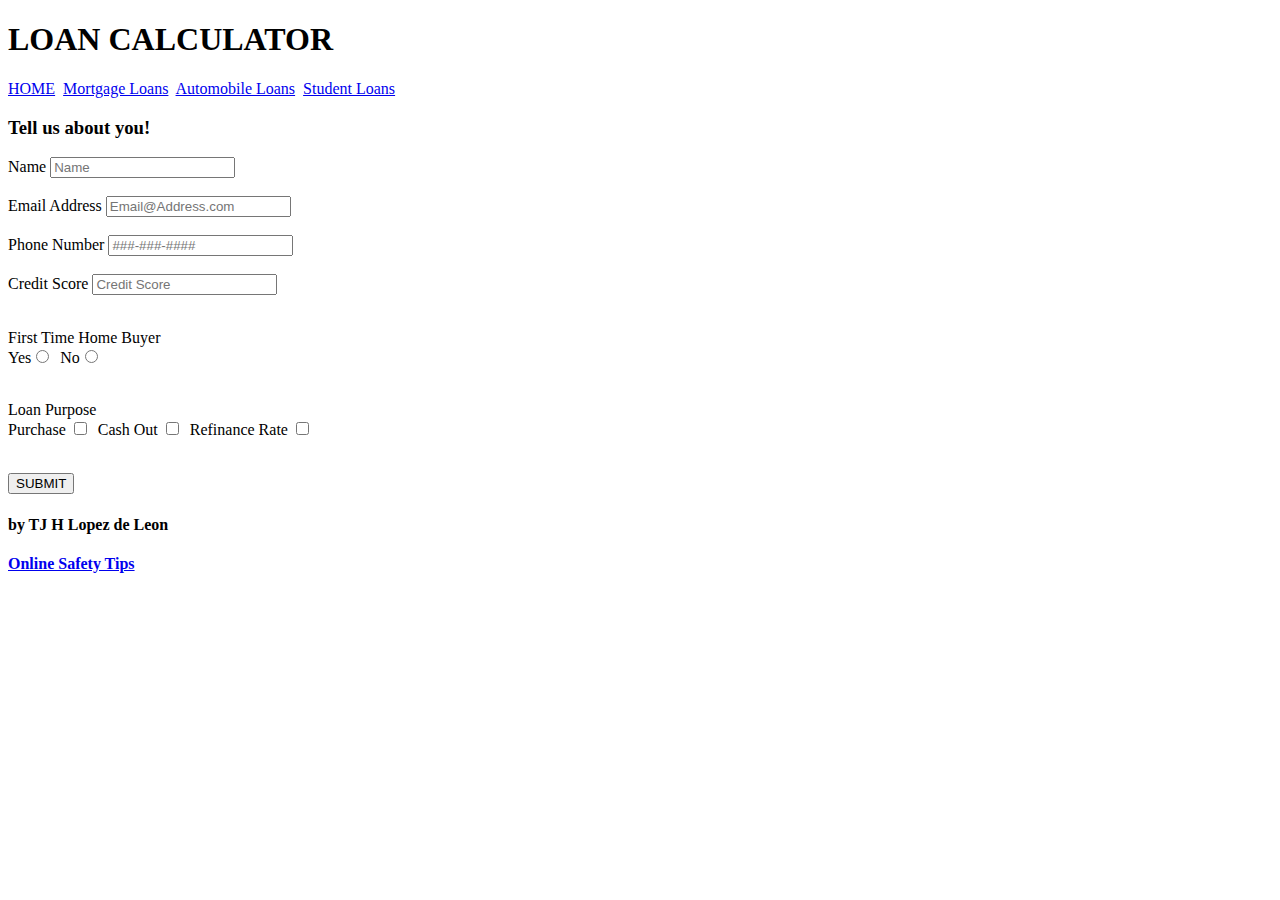
<file: index.html>
<!DOCTYPE html>
<html lang="en">
    <head>
        <meta charset="utf-8">
        <meta name="viewport" content="width=device-width,initial-scale=1.0">
        <title>Project 1</title>
        <link rel="stylesheet" href="Project1.css">
        <script src="modernizr.custom.05819.js"></script>
    </head>
    <body>
        <header>
            <h1>LOAN CALCULATOR</h1>
        </header>
        <nav>
            <a href="index.html">HOME</a>&nbsp;
            <a href="Mortgage.html">Mortgage Loans</a>&nbsp;
            <a href="Auto.html">Automobile Loans</a>&nbsp;
            <a href="Student.html">Student Loans</a>&nbsp;
        </nav>
        <main>
            <h3>Tell us about you!</h3>
            <form id="form">
                <label for="Name">Name</label>&nbsp;<input type="text" id="Name" placeholder="Name"><br><br>
                <label for="EmailAddress">Email Address</label>&nbsp;<input type="email" id="EmailAddress" placeholder="Email@Address.com"><br><br>
                <label for="PhoneNumber">Phone Number</label>&nbsp;<input type="tel" id="PhoneNumber" placeholder="###-###-####"><br><br>
                <label for="CreditScore">Credit Score</label>&nbsp;<input type="number" id="CreditScore" placeholder="Credit Score"><br><br>
                <p>First Time Home Buyer<br>
                <label for="FirstTimeHomeBuyer">Yes</label><input name="FirstTimeHomeBuyer" type="radio" id="FirstTimeHomeBuyerYes" value="Yes">&nbsp;
                <label for="FirstTimeHomeBuyer">No</label><input name="FirstTimeHomeBuyer" type="radio" id="FirstTimeHomeBuyerNo" value="No"><br><br>
                </p>
                <p>Loan Purpose<br>
                <label for="LoanPurpose">Purchase</label>&nbsp;<input name="LoanPurpose" type="checkbox" id="LoanPurposePurchase">&nbsp;
                <label for="LoanPurpose">Cash Out</label>&nbsp;<input name="LoanPurpose" type="checkbox" id="LoanPurposeCashOut">&nbsp;
                <label for="LoanPurpose">Refinance Rate</label>&nbsp;<input name="LoanPurpose" type="checkbox" id="LoanPurposeRefinance"><br><br>
                </p>
                <input type="submit" id="submit" value="SUBMIT">
            </form>
        </main>
        <footer>
            <h4>by TJ H Lopez de Leon</h4>
            <h4><a href="websafety.html">Online Safety Tips</a></h4>
        </footer>
        <script>
            var Name = document.getElementById("Name");
            var EmailAddress = document.getElementById("EmailAddress");
            var PhoneNumber = document.getElementById("PhoneNumber");
            var CreditScore = document.getElementById("CreditScore");
            var Radio = document.getElementsByName("FirstTimeHomeBuyer");
            var Purchase = document.getElementById("LoanPurposePurchase");
            var CashOut = document.getElementById("LoanPurposeCashOut");
            var Refinance = document.getElementById("LoanPurposeRefinance");
            var Form = document.getElementById("Form");
            var OutputMessage = "Thank you for allowing us to assist you. Choose from one of the following loan offerings.";
            var Link1Message = "Mortgage Loans"
            var Link1 = Link1Message.link("Mortgage.html");
            var Link2Message = "Automobile Loans"
            var Link2 = Link2Message.link("Auto.html");
            var Link3Message = "Student Loans"
            var Link3 = Link3Message.link("Student.html");
            //update input validation
            function validateFields(){
                //validation check for name input
                if(Name.value === "" || Name.value == null){window.alert("Please enter your name.")}
                //validation check for email address
                else if(EmailAddress.value === "" || EmailAddress.value == null){window.alert("Please enter your email address.")}
                //validation check for phone number
                else if(PhoneNumber.value === "" || PhoneNumber.value == null){window.alert("Please enter your phone number.")}
                //validation check for credit score
                else if(CreditScore.value === "" || CreditScore.value == null){window.alert("Please enter your credit score.")}
                //show thank you message and the loan options on successful input
                else {
                    document.write(OutputMessage + "<br><br>" + "<br>" + Link1 + "<br>" + Link2 + "<br>" + Link3);
                }
            }
            //function to validate radio button
            function validateRadio(){
                var FirstTime;
                var formValid = false;
                for (i=0; i<Radio.length; i++){
                    if(Radio[i].type == "radio" && Radio[i].checked){
                        FirstTime = Radio[i].value;
                        formValid = true;
                    } else {
                        window.alert("Please tell us if this is your first mortgage.");
                    }
                }
                return formValid;
            }
            function validateForm(){
                validateRadio();
                validateFields();
            }
            document.getElementById("submit").addEventListener("click",validateForm,false);
        </script>
    </body>
</html>
</file>
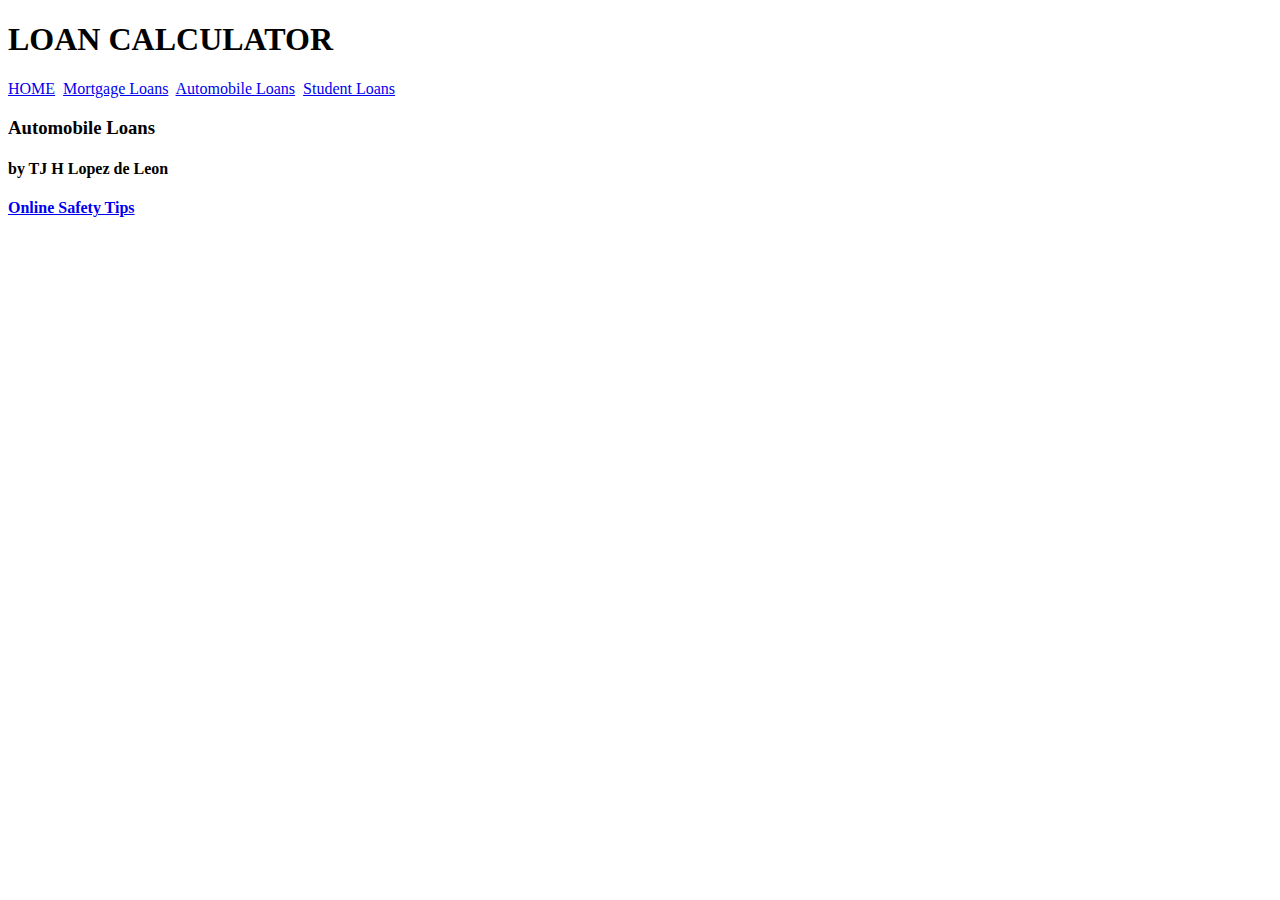
<file: Auto.html>
<!DOCTYPE html>
<html lang="en">
    <head>
        <meta charset="utf-8">
        <meta name="viewport" content="width=device-width,initial-scale=1.0">
        <title>Project 1</title>
        <link rel="stylesheet" href="Project1.css">
        <script src="modernizr.custom.05819.js"></script>
    </head>
    <body>
        <header>
            <h1>LOAN CALCULATOR</h1>
        </header>
        <nav>
            <a href="index.html">HOME</a>&nbsp;
            <a href="Mortgage.html">Mortgage Loans</a>&nbsp;
            <a href="Auto.html">Automobile Loans</a>&nbsp;
            <a href="Student.html">Student Loans</a>&nbsp;
        </nav>
        <main>
            <h3>Automobile Loans</h3>
        </main>
        <footer>
            <h4>by TJ H Lopez de Leon</h4>
            <h4><a href="websafety.html">Online Safety Tips</a></h4>
        </footer>
    </body>
</html>
</file>
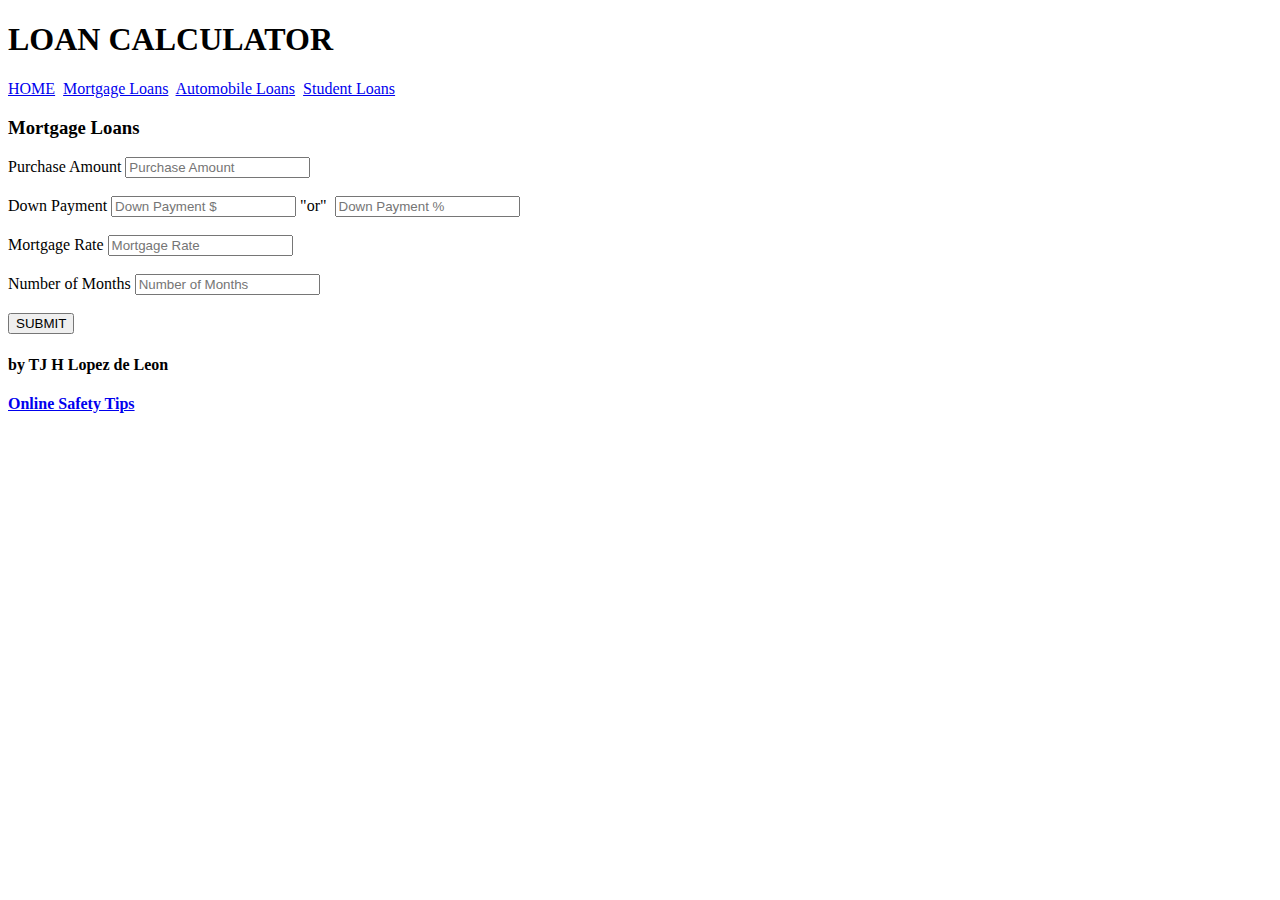
<file: Mortgage.html>
<!DOCTYPE html>
<html lang="en">
    <head>
        <meta charset="utf-8">
        <meta name="viewport" content="width=device-width,initial-scale=1.0">
        <title>Project 1</title>
        <link rel="stylesheet" href="Project1.css">
        <script src="modernizr.custom.05819.js"></script>
    </head>
    <body>
        <header>
            <h1>LOAN CALCULATOR</h1>
        </header>
        <nav>
            <a href="index.html">HOME</a>&nbsp;
            <a href="Mortgage.html">Mortgage Loans</a>&nbsp;
            <a href="Auto.html">Automobile Loans</a>&nbsp;
            <a href="Student.html">Student Loans</a>&nbsp;
        </nav>
        <main>
            <h3>Mortgage Loans</h3>
            <form>
                <label for="PurchaseAmount">Purchase Amount</label>&nbsp;<input type="number" id="PurchaseAmount" placeholder="Purchase Amount"><br><br>
                <label for="DownPayment$">Down Payment</label>&nbsp;<input type="number" id="DownPayment$" placeholder="Down Payment $"> "or" 
                <label for="DownPayment%"></label>&nbsp;<input type="number" id="DownPayment%" placeholder="Down Payment %"><br><br>
                <label for="Rate">Mortgage Rate</label>&nbsp;<input type="number" id="Rate" placeholder="Mortgage Rate"><br><br>
                <label for="Months">Number of Months</label>&nbsp;<input type="number" id="Months" placeholder="Number of Months"><br><br>
                <input type="submit" id="submit" value="SUBMIT">
            </form>
        </main>
        <footer>
            <h4>by TJ H Lopez de Leon</h4>
            <h4><a href="websafety.html">Online Safety Tips</a></h4>
        </footer>
        <script>
            function MortgageCalc() {
                var PA = document.getElementById("PurchaseAmount");
                var DP = document.getElementById("DownPayment$");
                var DPP = document.getElementById("DownPayment%");
                var R = document.getElementById("Rate");
                var M = document.getElementById("Months");
                var X = R.value/100/12;
                var LoanAmount;
                var Down;
                //input validation for purchase amount
                if(PA.value === "" || PA.value == null){
                    window.alert("Please enter the purchase amount.");
                } else if((DP.value === "" || DP.value == null) && (DPP.value === "" || DPP.value == null)){ //input validation for down payment
                    window.alert("Please enter downpayment amount or percent.");
                } else if(R.value === "" || R.value == null){ //input validation for mortgage rate
                    window.alert("Please enter mortgage rate.");
                } else if(M.value === "" || M.value == null){ //input validation for number of months
                    window.alert("Please enter number of months.");
                } /*else if((PA.value === "" || PA.value == null)&&(M.value === "" || M.value == null)&&(R.value === "" || R.value == null)&&((DP.value === "" || DP.value == null) && (DPP.value === "" || DPP.value == null))){
                    windows.alert("please populate the fields.")
                }*/ else if(DP.value === "" || DP.value == null){
                    Down = PA.value * (DPP.value/100);
                } else if (DPP.value === "" || DPP.value == null){
                    Down = DP.value;
                } 
                LoanAmount = PA.value - Down;
                var FixedMonthly = LoanAmount * X * (((1+X)**M.value)/(((1+X)**M.value)-1));
                document.write("Your monthly mortgage will be $" + Math.round(FixedMonthly) + " for a $" + PA.value + 
                " purchase with a down payment of $" + Down + " and an interest rate of "+ R.value +"% over "+ M.value +" months.");
            }
            document.getElementById("submit").addEventListener("click",MortgageCalc,false);
        </script>
    </body>
</html>
</file>
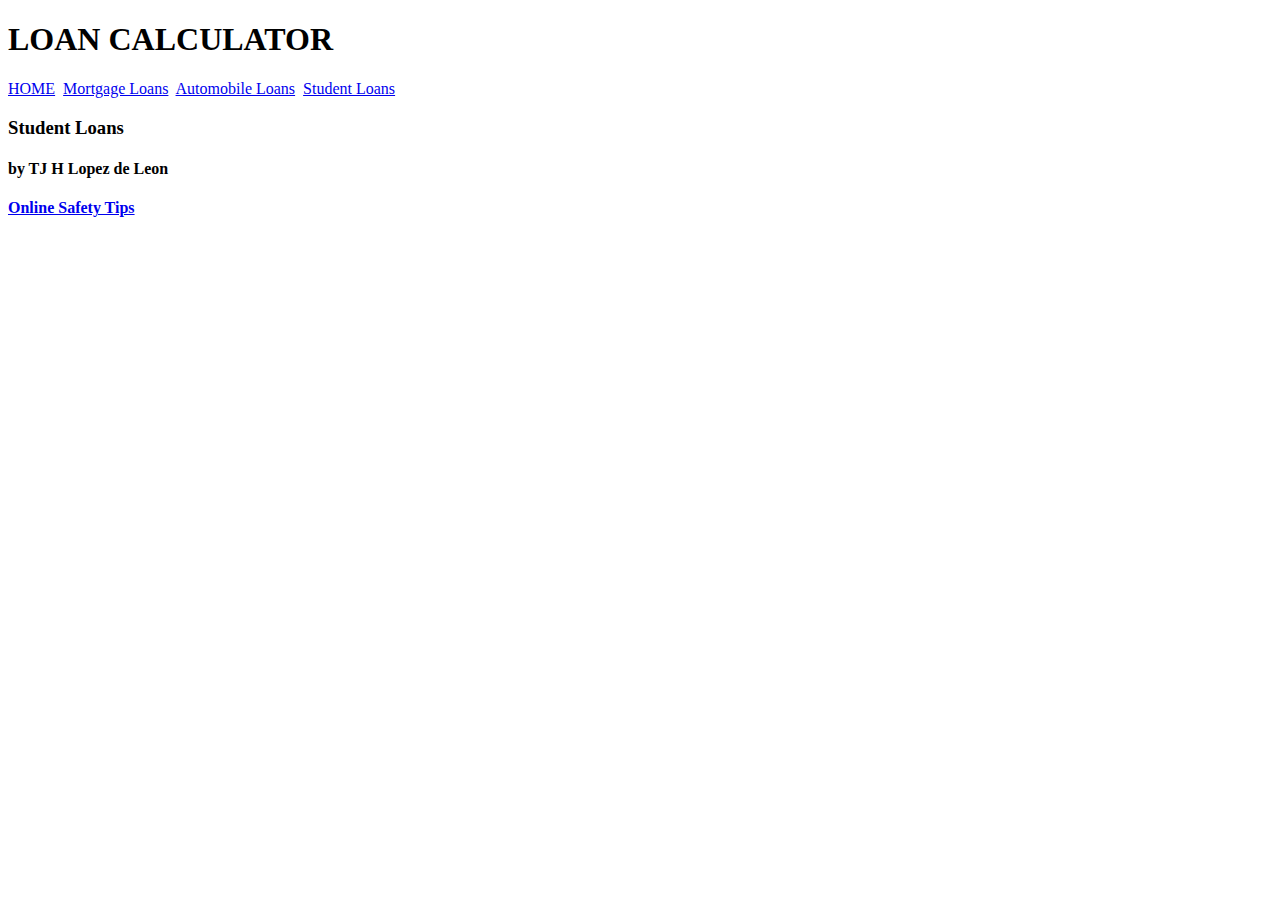
<file: Student.html>
<!DOCTYPE html>
<html lang="en">
    <head>
        <meta charset="utf-8">
        <meta name="viewport" content="width=device-width,initial-scale=1.0">
        <title>Project 1</title>
        <link rel="stylesheet" href="Project1.css">
        <script src="modernizr.custom.05819.js"></script>
    </head>
    <body>
        <header>
            <h1>LOAN CALCULATOR</h1>
        </header>
        <nav>
            <a href="index.html">HOME</a>&nbsp;
            <a href="Mortgage.html">Mortgage Loans</a>&nbsp;
            <a href="Auto.html">Automobile Loans</a>&nbsp;
            <a href="Student.html">Student Loans</a>&nbsp;
        </nav>
        <main>
            <h3>Student Loans</h3>
        </main>
        <footer>
            <h4>by TJ H Lopez de Leon</h4>
            <h4><a href="websafety.html">Online Safety Tips</a></h4>
        </footer>
    </body>
</html>
</file>
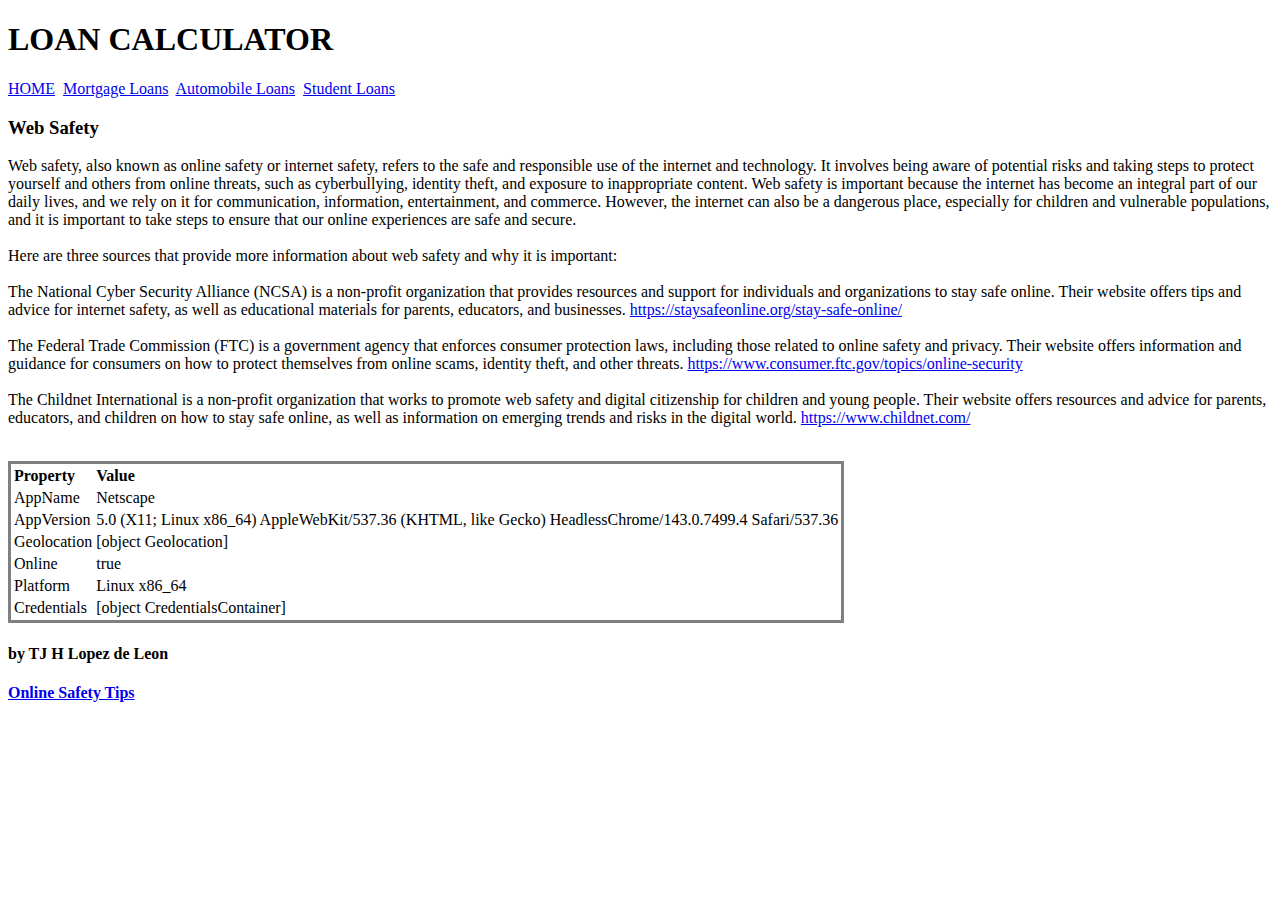
<file: websafety.html>
<!DOCTYPE html>
<html lang="en">
    <head>
        <meta charset="utf-8">
        <meta name="viewport" content="width=device-width,initial-scale=1.0">
        <title>Project 1</title>
        <link rel="stylesheet" href="Project1.css">
        <script src="modernizr.custom.05819.js"></script>
    </head>
    <body>
        <header>
            <h1>LOAN CALCULATOR</h1>
        </header>
        <nav>
            <a href="index.html">HOME</a>&nbsp;
            <a href="Mortgage.html">Mortgage Loans</a>&nbsp;
            <a href="Auto.html">Automobile Loans</a>&nbsp;
            <a href="Student.html">Student Loans</a>&nbsp;
        </nav>
        <main>
            <h3>Web Safety</h3>
            <p>
                Web safety, also known as online safety or internet safety, refers to the safe and responsible use of the internet and technology. It involves being aware of potential risks and taking steps to protect yourself and others from online threats, such as cyberbullying, identity theft, and exposure to inappropriate content.

                Web safety is important because the internet has become an integral part of our daily lives, and we rely on it for communication, information, entertainment, and commerce. However, the internet can also be a dangerous place, especially for children and vulnerable populations, and it is important to take steps to ensure that our online experiences are safe and secure. <br><br>

                Here are three sources that provide more information about web safety and why it is important: <br><br>

                The National Cyber Security Alliance (NCSA) is a non-profit organization that provides resources and support for individuals and organizations to stay safe online. Their website offers tips and advice for internet safety, as well as educational materials for parents, educators, and businesses. <a href="https://staysafeonline.org/stay-safe-online/">https://staysafeonline.org/stay-safe-online/</a> <br><br>

                The Federal Trade Commission (FTC) is a government agency that enforces consumer protection laws, including those related to online safety and privacy. Their website offers information and guidance for consumers on how to protect themselves from online scams, identity theft, and other threats. <a href="https://www.consumer.ftc.gov/topics/online-security">https://www.consumer.ftc.gov/topics/online-security</a> <br><br>

                The Childnet International is a non-profit organization that works to promote web safety and digital citizenship for children and young people. Their website offers resources and advice for parents, educators, and children on how to stay safe online, as well as information on emerging trends and risks in the digital world. <a href="https://www.childnet.com/">https://www.childnet.com/</a> <br><br>

            </p>
            <!--Create table-->
            <table>
                <tr>
                    <th>Property</th>
                    <th>Value</th>
                </tr>
                <tr>
                    <td>AppName</td>
                    <td id="appName"></td>
                </tr>
                <tr>
                    <td>AppVersion</td>
                    <td id="appVersion"></td>
                </tr>
                <tr>
                    <td>Geolocation</td>
                    <td id="geolocation"></td>
                </tr>
                <tr>
                    <td>Online</td>
                    <td id="onLine"></td>
                </tr>
                <tr>
                    <td>Platform</td>
                    <td id="platform"></td>
                </tr>
                <tr>
                    <td>Credentials</td>
                    <td id="credentials"></td>
                </tr>
            </table>
            <!--<p>Web Browser Name:</p>
            <div id="appName"></div>
            <p>Web Browser Version:</p>
            <div id="appVersion"></div>
            <p>Geolocation:</p>
            <div id="geolocation"></div>
            <p>Is Browser Online:</p>
            <div id="onLine"></div>
            <p>Platform:</p>
            <div id="platform"></div>
            <p>Credentials:</p>
            <div id="credentials"></div>-->
        </main>
        <footer>
            <h4>by TJ H Lopez de Leon</h4>
            <h4><a href="websafety.html">Online Safety Tips</a></h4>
        </footer>
        <script>
            document.getElementById("appName").innerHTML = navigator.appName
            document.getElementById("appVersion").innerHTML = navigator.appVersion
            document.getElementById("geolocation").innerHTML = navigator.geolocation
            document.getElementById("onLine").innerHTML = navigator.onLine
            document.getElementById("platform").innerHTML = navigator.platform
            document.getElementById("credentials").innerHTML = navigator.credentials
        </script>
    </body>
</html>
</file>
<file: Project1.css>
table{
    text-align: justify;
    border-style: solid;
}
</file>
